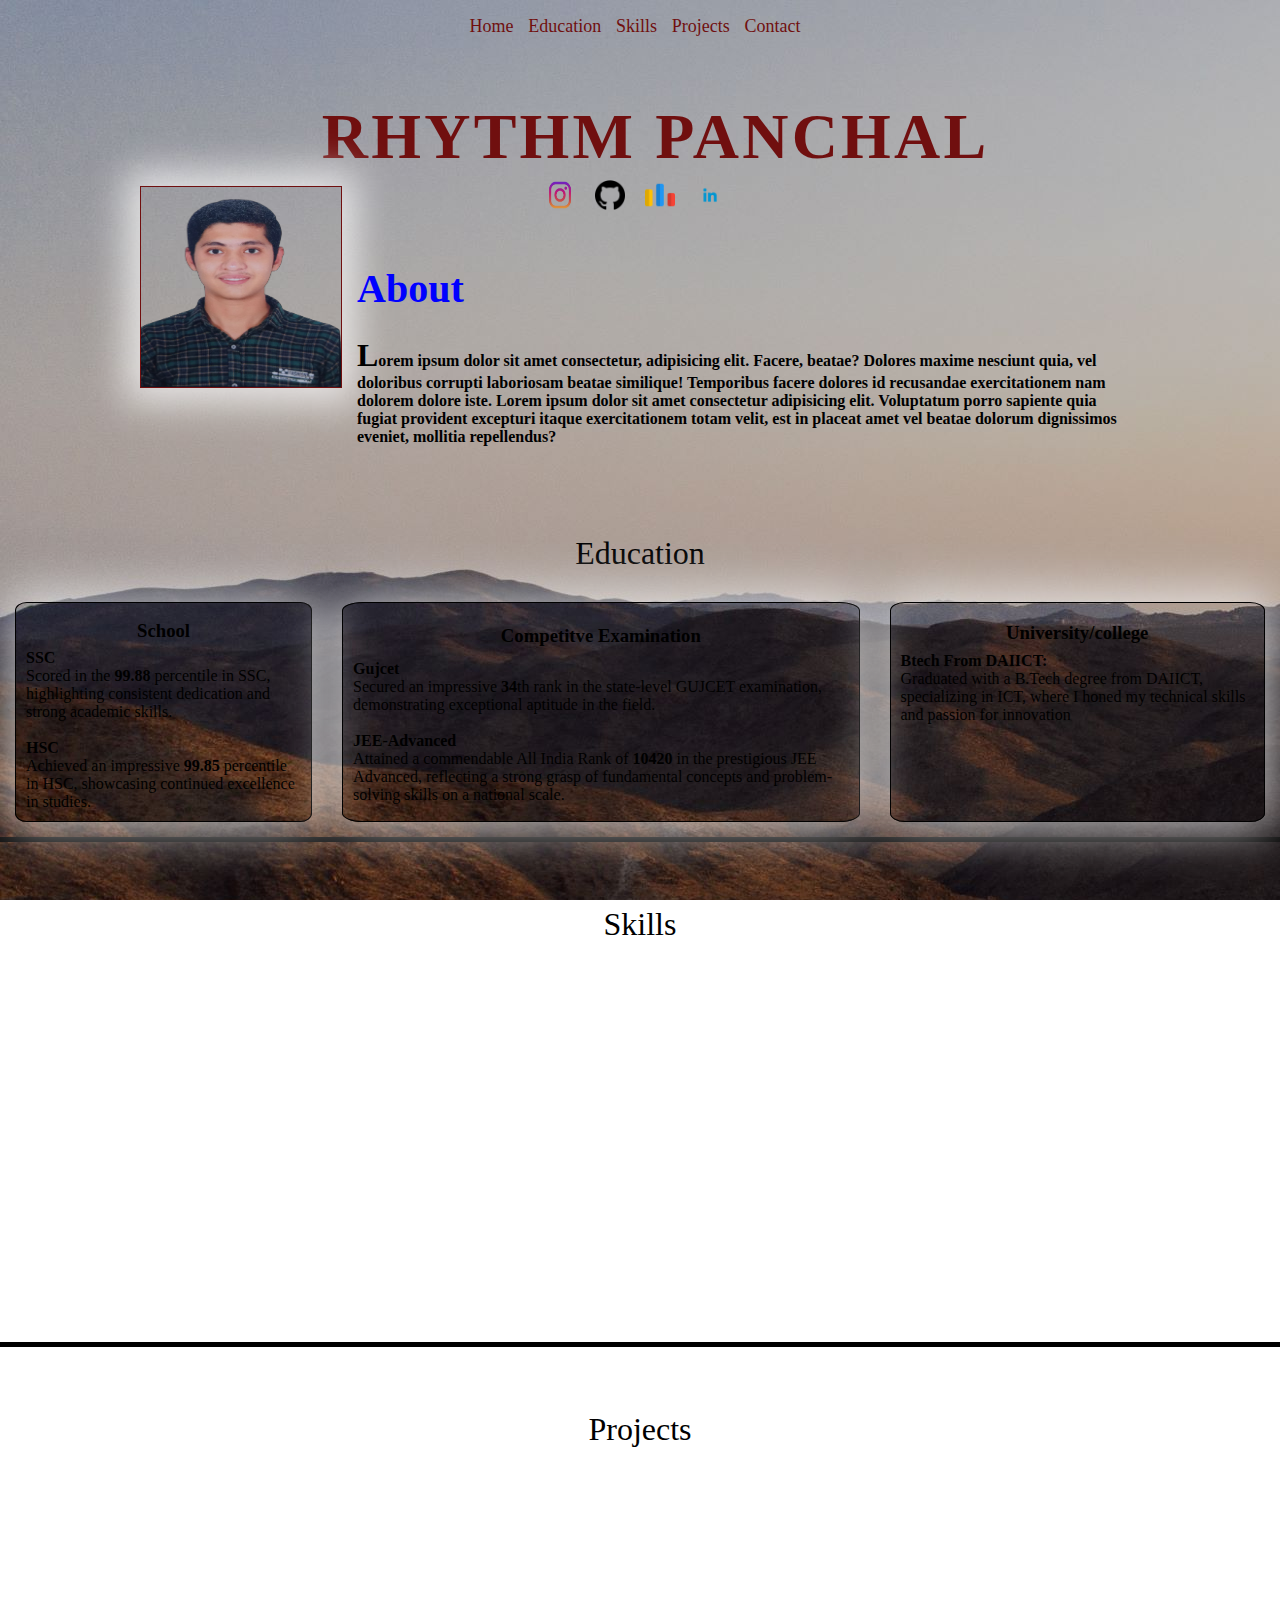
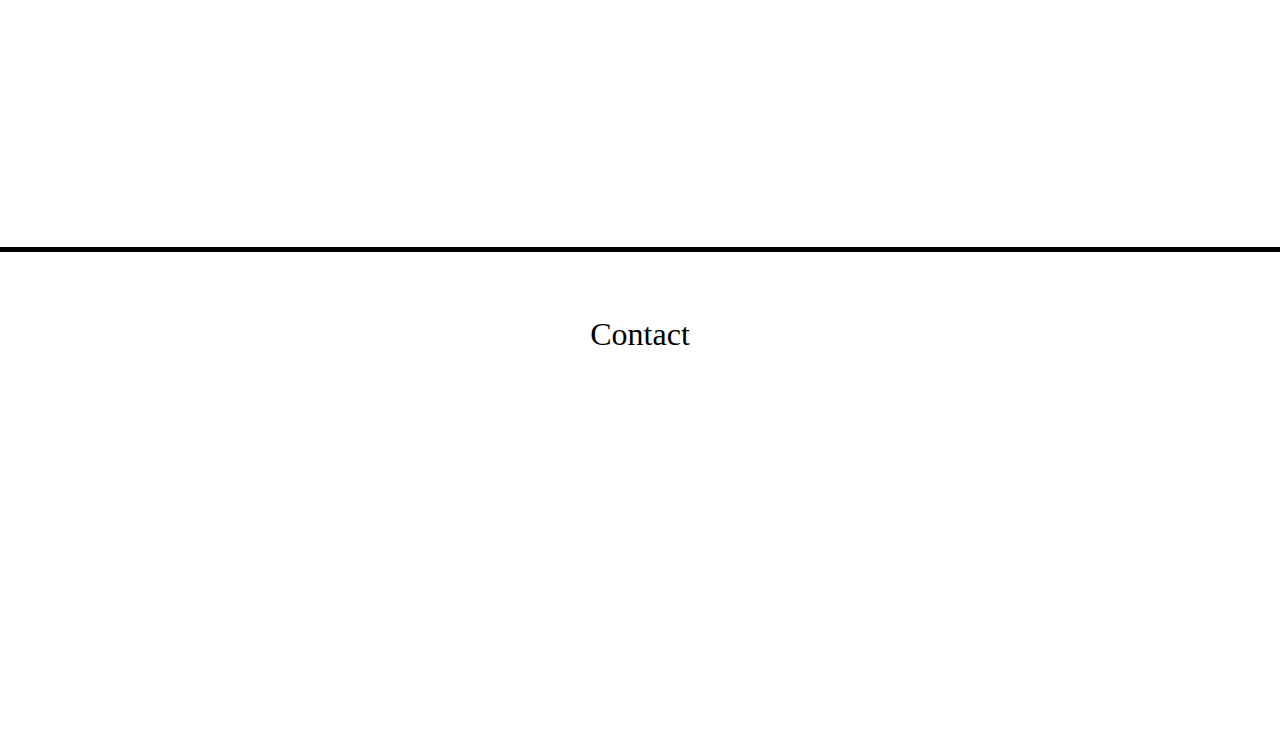
<file: index.html>
<!DOCTYPE html>
<html lang="en">

<head>
    <meta charset="UTF-8">
    <meta name="viewport" content="width=device-width, initial-scale=1.0">
    <title>Rhythm Panchal</title>
    <link rel="stylesheet" type="text/css" href="resume.css?v=1">
</head>

<body>
    <header id="body-header">
        <ul class="horizontal-list">
            <li>
                <a href="#">Home</a>
            </li>
            <li>
                <a href="#Education">Education</a>
            </li>
            <li>
                <a href="#Skills">Skills</a>
            </li>
            <li>
                <a href="#Projects">Projects</a>
            </li>
            <li>
                <a href="#Contact">Contact</a>
            </li>
        </ul>
        
        <H1 id="name">RHYTHM PANCHAL</H1>
        <ul class="horizontal-list logo " >
            <li >
                <a href="https://instagram.com/Rhythm_1894"><img src="instagram-logo.png" alt=""></a>
            </li>
            <li >
                <a href="https://github.com/alwaysinmy-rhythm"><img src="github-logo.png" alt=""></a>
            </li>
            <li>
                <a href="https://codeforces.com/profile/Rhythm-Panchal"><img src="codeforces-logo.png" alt=""></a>
            </li>
            <li>
                <a href="https://www.linkedin.com/in/rhythm-panchal-108398253"><img src="linked-in-logo.png" alt=""></a>
            </li>
        </ul>


    </header>

    <body>

        <section id="Profile">
            <div id="profile-pic">
                <img src="Profile_pic.png" alt="">
            </div>

            <div id="profile-about">
                <h1>About</h1>
                <p id="about-p">Lorem ipsum dolor sit amet consectetur, adipisicing elit. Facere, beatae? Dolores maxime nesciunt quia, vel doloribus corrupti laboriosam beatae similique! Temporibus facere dolores id recusandae exercitationem nam dolorem dolore iste. Lorem ipsum dolor sit amet consectetur adipisicing elit. Voluptatum porro sapiente quia fugiat provident excepturi itaque exercitationem totam velit, est in placeat amet vel beatae dolorum dignissimos eveniet, mollitia repellendus?</p>
            </div>
        </section>

        <section id="Education">
            <div class="section-heading">Education</div>
            <ul>
                <li><h3>School</h3>
                    <p><h4>SSC</h4>Scored in the <b>99.88</b> percentile in SSC, highlighting consistent dedication and strong academic skills.</p><br>
                    <p><h4>HSC</h4>Achieved an impressive <b>99.85</b> percentile in HSC, showcasing continued excellence in studies.</p>
                </li>
                
                <li><h3>Competitve Examination</h3>
                    <p><h4>Gujcet</h4>Secured an impressive <b>34</b>th rank in the state-level GUJCET examination, demonstrating exceptional aptitude in the field.</p><br>
                    <p><h4>JEE-Advanced</h4>Attained a commendable All India Rank of <b>10420</b> in the prestigious JEE Advanced, reflecting a strong grasp of fundamental concepts and problem-solving skills on a national scale.</p>
                    
                </li>
                <li><h3>University/college</h3>
                    <p><h4>Btech From DAIICT:</h4>Graduated with a B.Tech degree from DAIICT, specializing in ICT, where I honed my technical skills and passion for innovation</h4></p>
                </li>
            </ul>
        </section>

        <section id="Skills">
            <div class="section-heading">Skills</div>

        </section>

        <section id="Projects">
            <div class="section-heading">Projects</div>


        </section>

        <section id="Contact">
            <div class="section-heading">Contact</div>

            
        </section>
    </body>





</body>

</html>
</file>
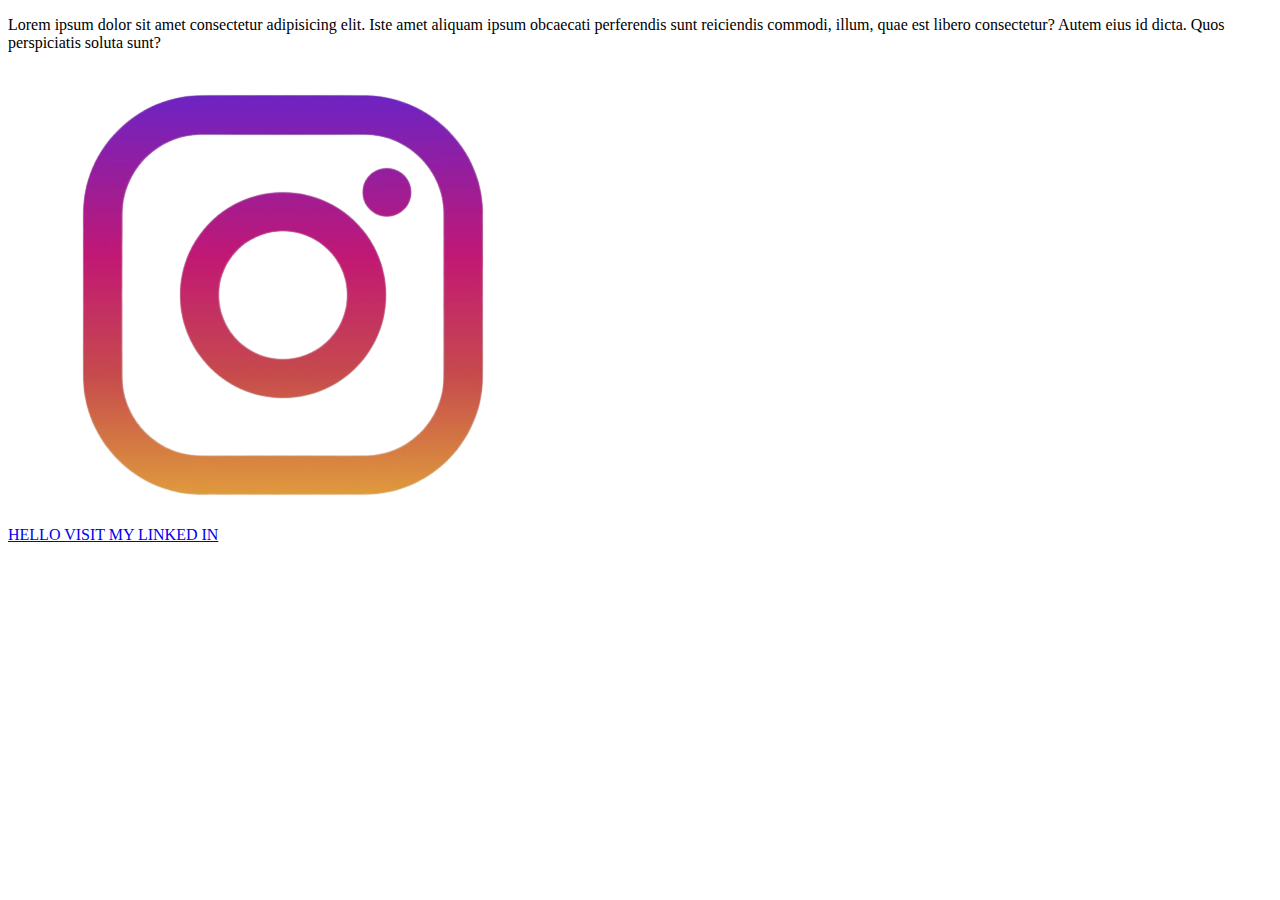
<file: temp.html>
<!DOCTYPE html>
<html lang="en">
<head>
    <meta charset="UTF-8">
    <meta name="viewport" content="width=device-width, initial-scale=1.0">
    <title>Document</title>
</head>
<body>
    <div class = "test">
        <link rel="stylesheet" href="temp.css">
        <p >Lorem ipsum dolor sit amet consectetur adipisicing elit. Iste amet aliquam ipsum obcaecati perferendis sunt reiciendis commodi, illum, quae est libero consectetur? Autem eius id dicta. Quos perspiciatis soluta sunt?</p>
        <img src="instagram-logo.png" alt=""><br>
        <a href="linked-in-logo.png"> HELLO VISIT MY LINKED IN </a>

    </div>
</body>
</html>
</file>
<file: resume.css>
*{
    margin : 0px ;
    padding : 0px ;
}

body{
    margin : 0 px ;  
    background-image: url(background\(2\).jpg);
    background-attachment: fixed;
}

#body-header{
    margin : 0px ;
    padding: 15px;
    font-size: larger;
    height: auto ;
    
    background-position: center;
    background-size: cover;

}
.horizontal-list{
    margin: 0px;
    text-align: center;
}

.horizontal-list li{
    display: inline;
    margin : 0px 10px 10px 0px ;
}

.horizontal-list li a {
    font-size: large;
    text-decoration: none ;
    color: rgb(112, 15, 15);
    transition: color 0.5 , border-bottom 4s;

}

.horizontal-list li a:hover{
    color:yellowgreen;
    border-bottom: 2px solid yellowgreen;
}

#name{
    display: flex ;
    align-items:center  ;
    justify-content: center;
    margin-top: 5%;
    margin-left: 2.5%;
    margin-bottom: 0.1%;
    text-align: center;
    font-size: 4rem;
    letter-spacing: 0.2rem;
    color: rgb(112, 15, 15);
    font-weight: 700;
}

.logo{
    display: flex ; 
    justify-content: center;
}

.logo a img{
    margin: 0px 10px 10px 0px;
    padding : 5 px ; 
    height: 30px;
    width: 30px;
    align-items: baseline;
}

.logo li  {
    height: 40px;
    width: 40px;
}

.logo li img {
    height: 30px;
    width: 30px;
    margin: 5px ;
}
.logo li a:hover{
    border: none;
}
.logo a img:hover{
    margin: 0px 5px 5px 0px;
    height : 40px ;
    width : 40px ; 
    padding : 3px ;
    transition: 0.1s;
}


#Profile{
    display : flex  ;
    flex-direction: row  ;
    flex-wrap: wrap ;
    justify-content: center;
    /* align-items: baseline; */
}

/*#profile-pic{
    height:auto ;
    width : auto;
}  */


#profile-pic {
    margin: -5% 0px 0px 0px ;
    padding : 10px ;
    height: auto;
    width: auto;
}

#profile-pic img {
    border : 1px solid rgb(112, 15, 15);
    height: 200px ;
    width:  200px  ; 
    box-shadow: 0 0 35px 15px rgba(255, 255, 255, 0.7);
    /* background-color: azure; */

}
#profile-about{
    margin : 20px 20px 20px 0px ;
    padding : 5px ;
    width : 60% ; 

    font-family: 'Times New Roman', Times, serif;
    align-items: flex-end;
}

#profile-about h1{
    font-size: 250%;
    color: blue;
    margin : 0px 0px 25px 0px ;
}

#profile-about p{
    font-weight: 600;
}
#about-p::first-letter{
    font-size: 2rem;
}

.section-heading{
    font-size: 2rem;
    display: flex;
    justify-content: center;
    align-items: center;
    margin-top: 5%;

}

#Education ul{
    display: flex;
    flex-direction: row;
    flex-wrap: nowrap;
    justify-content: center;
    list-style: none;
    margin-top: 15px;
}

@media (max-width:1080px){
    #Education ul{
        display: flex;
        flex-direction: column;
        flex-wrap: wrap;
        justify-content: center;
        list-style: none;
        margin-top: 15px;
    }
}
#Education li{
    align-items: center;
    justify-self: center;
    justify-content: center;
    /* height :auto ;
    width :25% ; */
    margin:15px ;
    padding :10px ;
    border : 1px solid black ;
    border-radius: 4%;
    box-shadow: 0 0 50px 10px rgba(255, 255, 255, 0.7);
    overflow-wrap: break-word;

}

#Education li h3{
    display: flex;

    justify-content: center;
    margin-top: 2.5%;
    margin-bottom: 2.5%;
    overflow-wrap: break-word;

}

#Skills, #Projects, #Contact{
    height : 500px ;
    width : auto  ;
    border-top: 5px solid black ;
}

/* #Contact {
    height: 500px;
    width: auto;
    border-top : 5px solid black ;
    background-image:linear-gradient(blue, purple ); 
} */
</file>
<file: temp.css>

</file>
